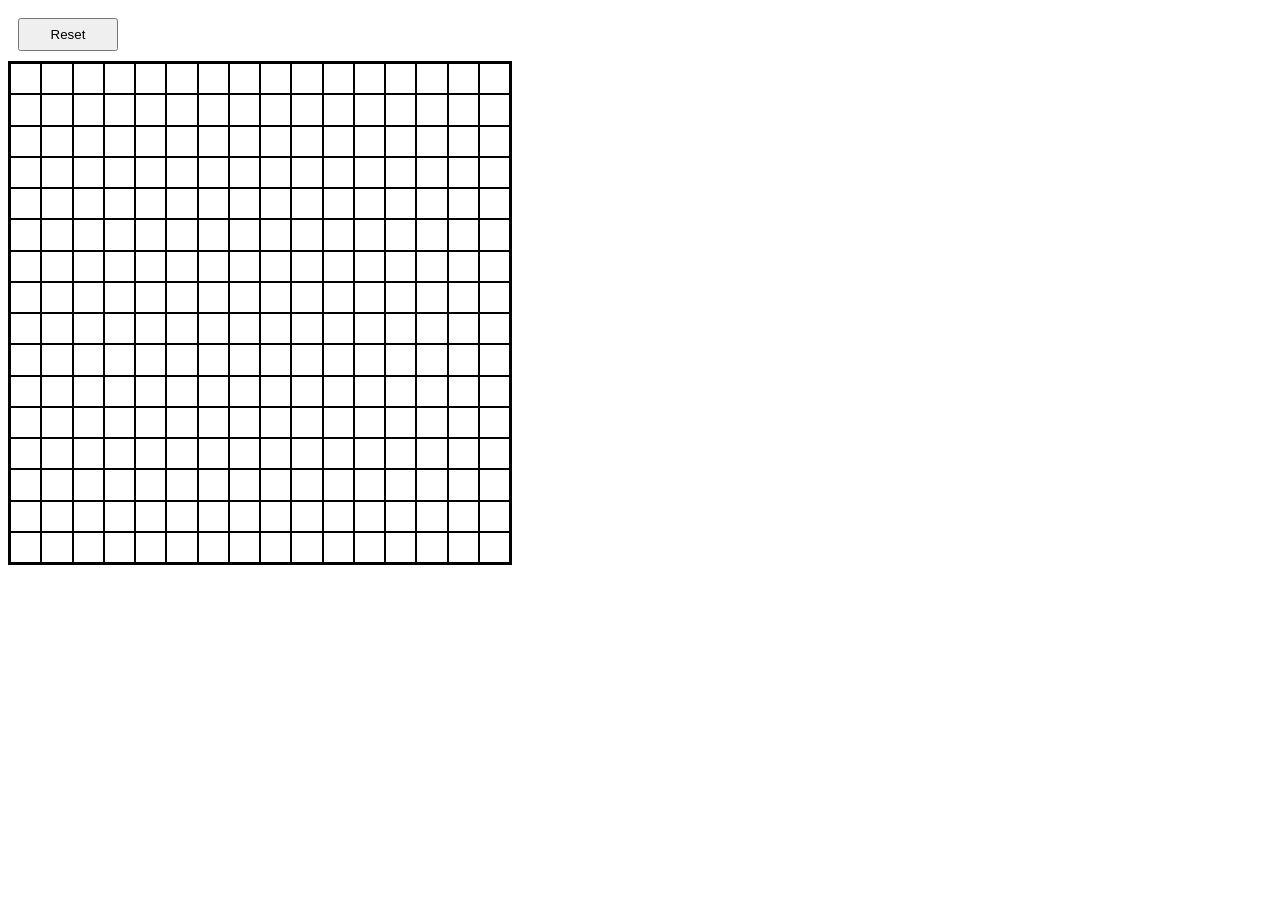
<file: index.html>
<!DOCTYPE html>
<html lang="en">
<head>
    <meta charset="UTF-8">
    <meta name="viewport" content="width=device-width, initial-scale=1.0">
    <title>Your Page Title</title>
    <script src="./Etch-a-Sketch.js" defer></script>
    <link rel="stylesheet" href="./Etch-a-Sketch.css">
</head>

<body>

    <button class="resetBttn">Reset</button>

    <div class="gridContainer"></div>

</body>
</html>
</file>
<file: Etch-a-Sketch.css>
.gridContainer {
    width: 500px;
    height: 500px;
    border: 2px solid black;   
}

.gridCell {
    border: 1px solid black;
    box-sizing: border-box;
}

.resetBttn {
    width: 100px;
    height: 33px;
    margin: 10px;
}
</file>
